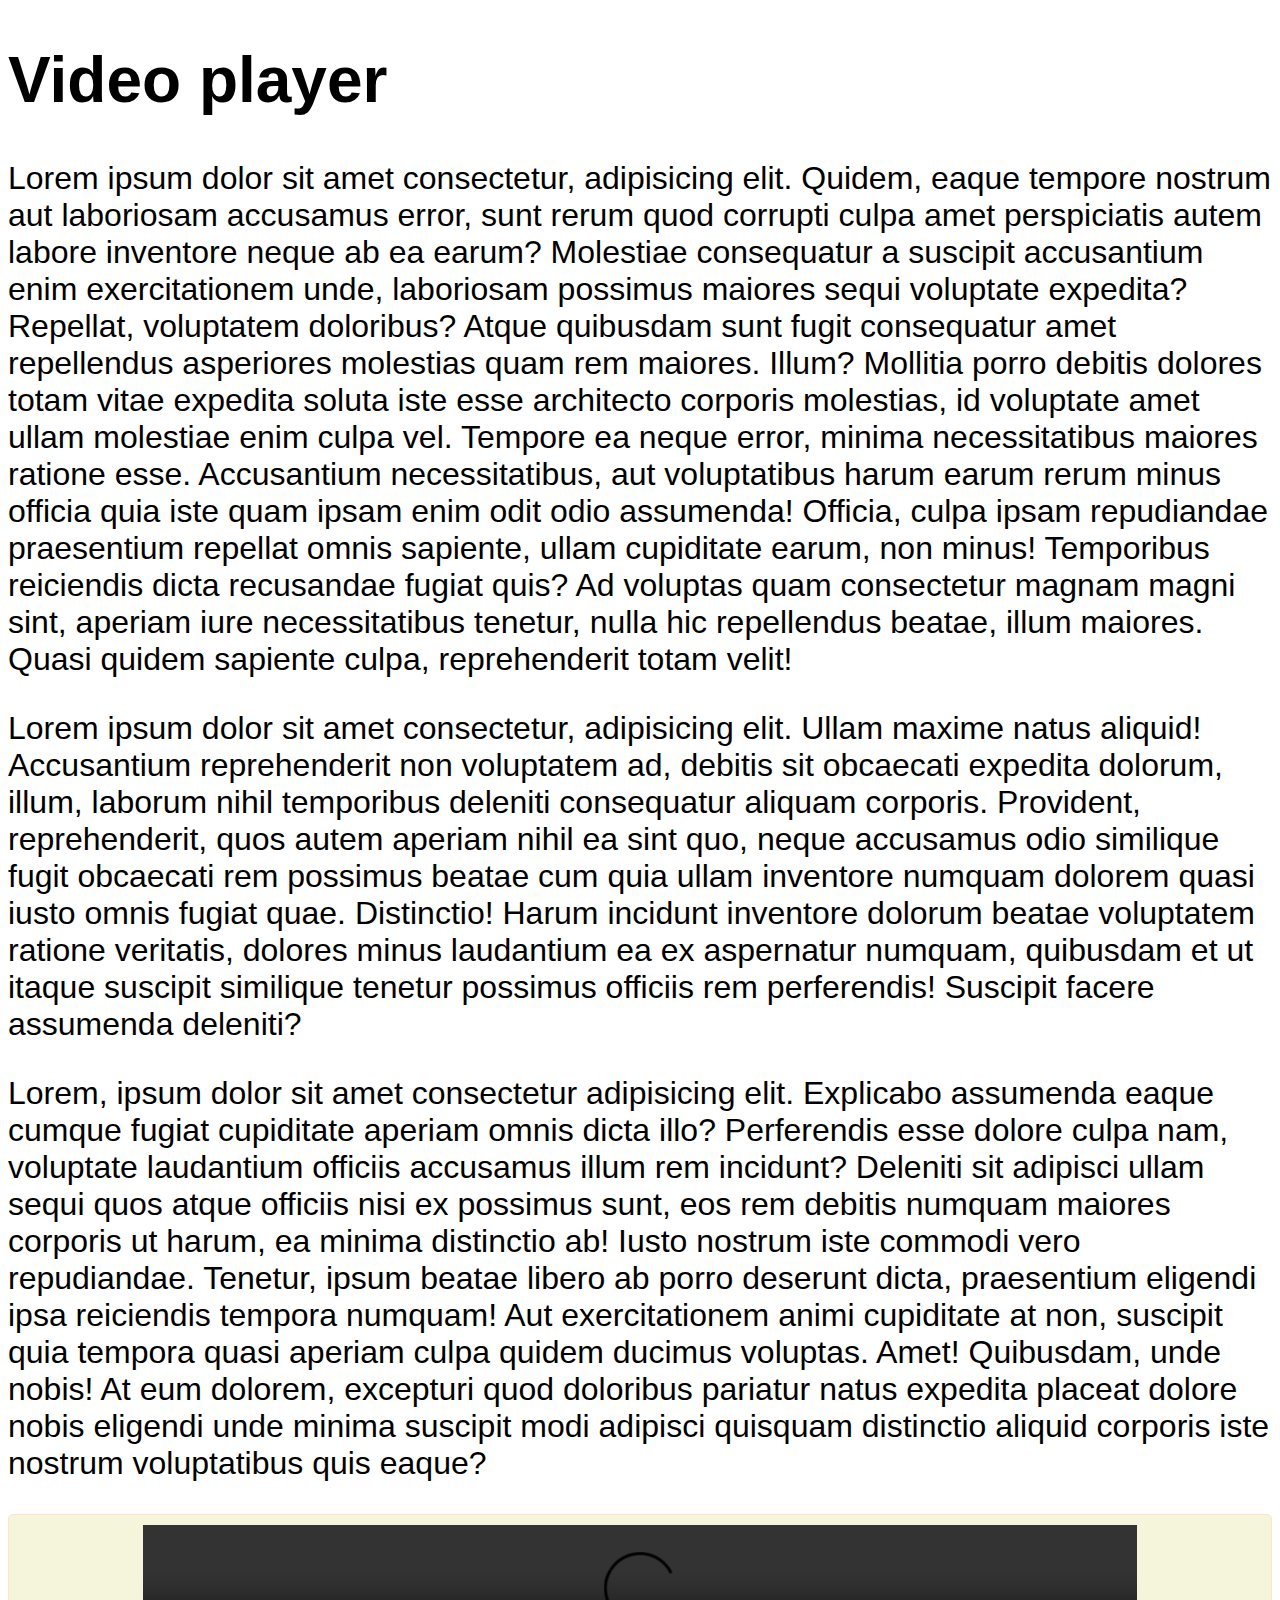
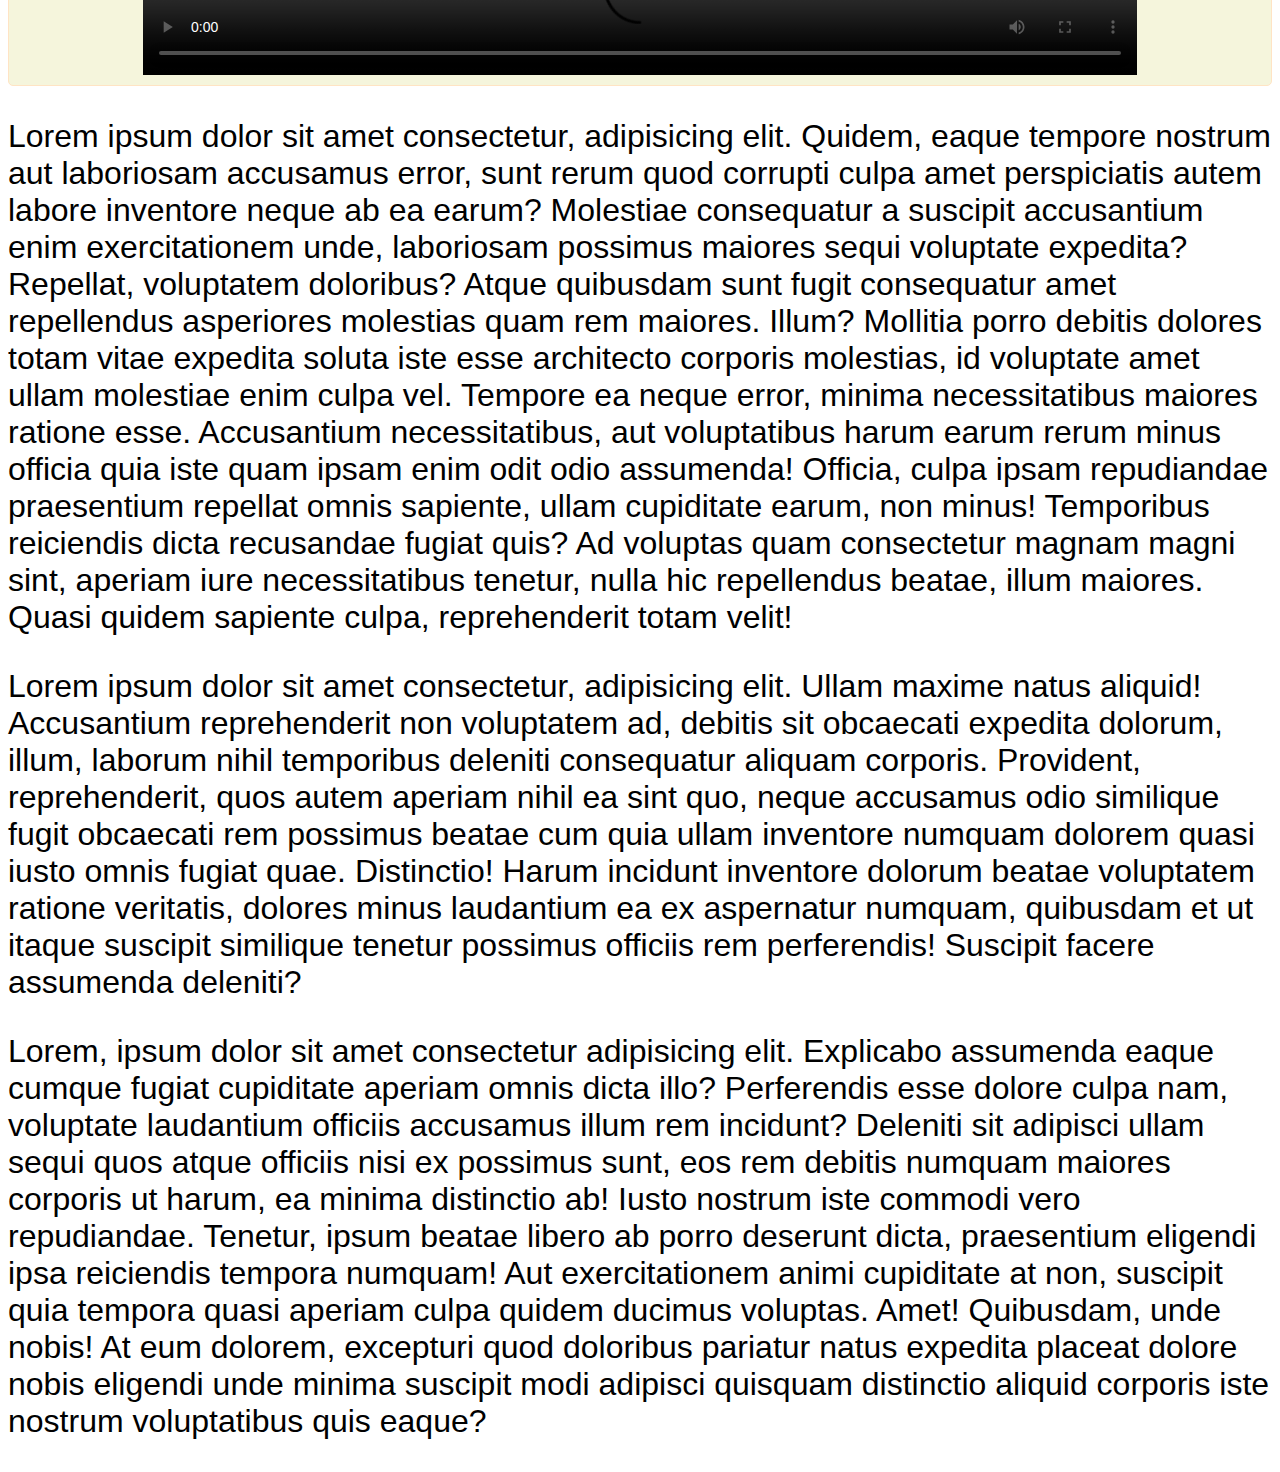
<file: 1-video-player/index.html>
<!DOCTYPE html>
<html lang="en">
  <head>
    <meta charset="UTF-8" />
    <meta name="viewport" content="width=device-width, initial-scale=1.0" />
    <title>Video player</title>
    <link rel="stylesheet" href="index.css" />
  </head>
  <body>
    <h1>Video player</h1>
    <p>
      Lorem ipsum dolor sit amet consectetur, adipisicing elit. Quidem, eaque
      tempore nostrum aut laboriosam accusamus error, sunt rerum quod corrupti
      culpa amet perspiciatis autem labore inventore neque ab ea earum?
      Molestiae consequatur a suscipit accusantium enim exercitationem unde,
      laboriosam possimus maiores sequi voluptate expedita? Repellat, voluptatem
      doloribus? Atque quibusdam sunt fugit consequatur amet repellendus
      asperiores molestias quam rem maiores. Illum? Mollitia porro debitis
      dolores totam vitae expedita soluta iste esse architecto corporis
      molestias, id voluptate amet ullam molestiae enim culpa vel. Tempore ea
      neque error, minima necessitatibus maiores ratione esse. Accusantium
      necessitatibus, aut voluptatibus harum earum rerum minus officia quia iste
      quam ipsam enim odit odio assumenda! Officia, culpa ipsam repudiandae
      praesentium repellat omnis sapiente, ullam cupiditate earum, non minus!
      Temporibus reiciendis dicta recusandae fugiat quis? Ad voluptas quam
      consectetur magnam magni sint, aperiam iure necessitatibus tenetur, nulla
      hic repellendus beatae, illum maiores. Quasi quidem sapiente culpa,
      reprehenderit totam velit!
    </p>
    <p>
      Lorem ipsum dolor sit amet consectetur, adipisicing elit. Ullam maxime
      natus aliquid! Accusantium reprehenderit non voluptatem ad, debitis sit
      obcaecati expedita dolorum, illum, laborum nihil temporibus deleniti
      consequatur aliquam corporis. Provident, reprehenderit, quos autem aperiam
      nihil ea sint quo, neque accusamus odio similique fugit obcaecati rem
      possimus beatae cum quia ullam inventore numquam dolorem quasi iusto omnis
      fugiat quae. Distinctio! Harum incidunt inventore dolorum beatae
      voluptatem ratione veritatis, dolores minus laudantium ea ex aspernatur
      numquam, quibusdam et ut itaque suscipit similique tenetur possimus
      officiis rem perferendis! Suscipit facere assumenda deleniti?
    </p>
    <p>
      Lorem, ipsum dolor sit amet consectetur adipisicing elit. Explicabo
      assumenda eaque cumque fugiat cupiditate aperiam omnis dicta illo?
      Perferendis esse dolore culpa nam, voluptate laudantium officiis accusamus
      illum rem incidunt? Deleniti sit adipisci ullam sequi quos atque officiis
      nisi ex possimus sunt, eos rem debitis numquam maiores corporis ut harum,
      ea minima distinctio ab! Iusto nostrum iste commodi vero repudiandae.
      Tenetur, ipsum beatae libero ab porro deserunt dicta, praesentium eligendi
      ipsa reiciendis tempora numquam! Aut exercitationem animi cupiditate at
      non, suscipit quia tempora quasi aperiam culpa quidem ducimus voluptas.
      Amet! Quibusdam, unde nobis! At eum dolorem, excepturi quod doloribus
      pariatur natus expedita placeat dolore nobis eligendi unde minima suscipit
      modi adipisci quisquam distinctio aliquid corporis iste nostrum
      voluptatibus quis eaque?
    </p>
    <div class="video-placeholder">
      <div class="video-container">
        <video controls loop>
          <source
            src="https://interactive-examples.mdn.mozilla.net/media/cc0-videos/flower.webm"
            type="video/webm"
          />
          <source
            src="https://interactive-examples.mdn.mozilla.net/media/cc0-videos/flower.mp4"
            type="video/mp4"
          />
        </video>
      </div>
    </div>
    <p>
      Lorem ipsum dolor sit amet consectetur, adipisicing elit. Quidem, eaque
      tempore nostrum aut laboriosam accusamus error, sunt rerum quod corrupti
      culpa amet perspiciatis autem labore inventore neque ab ea earum?
      Molestiae consequatur a suscipit accusantium enim exercitationem unde,
      laboriosam possimus maiores sequi voluptate expedita? Repellat, voluptatem
      doloribus? Atque quibusdam sunt fugit consequatur amet repellendus
      asperiores molestias quam rem maiores. Illum? Mollitia porro debitis
      dolores totam vitae expedita soluta iste esse architecto corporis
      molestias, id voluptate amet ullam molestiae enim culpa vel. Tempore ea
      neque error, minima necessitatibus maiores ratione esse. Accusantium
      necessitatibus, aut voluptatibus harum earum rerum minus officia quia iste
      quam ipsam enim odit odio assumenda! Officia, culpa ipsam repudiandae
      praesentium repellat omnis sapiente, ullam cupiditate earum, non minus!
      Temporibus reiciendis dicta recusandae fugiat quis? Ad voluptas quam
      consectetur magnam magni sint, aperiam iure necessitatibus tenetur, nulla
      hic repellendus beatae, illum maiores. Quasi quidem sapiente culpa,
      reprehenderit totam velit!
    </p>
    <p>
      Lorem ipsum dolor sit amet consectetur, adipisicing elit. Ullam maxime
      natus aliquid! Accusantium reprehenderit non voluptatem ad, debitis sit
      obcaecati expedita dolorum, illum, laborum nihil temporibus deleniti
      consequatur aliquam corporis. Provident, reprehenderit, quos autem aperiam
      nihil ea sint quo, neque accusamus odio similique fugit obcaecati rem
      possimus beatae cum quia ullam inventore numquam dolorem quasi iusto omnis
      fugiat quae. Distinctio! Harum incidunt inventore dolorum beatae
      voluptatem ratione veritatis, dolores minus laudantium ea ex aspernatur
      numquam, quibusdam et ut itaque suscipit similique tenetur possimus
      officiis rem perferendis! Suscipit facere assumenda deleniti?
    </p>
    <p>
      Lorem, ipsum dolor sit amet consectetur adipisicing elit. Explicabo
      assumenda eaque cumque fugiat cupiditate aperiam omnis dicta illo?
      Perferendis esse dolore culpa nam, voluptate laudantium officiis accusamus
      illum rem incidunt? Deleniti sit adipisci ullam sequi quos atque officiis
      nisi ex possimus sunt, eos rem debitis numquam maiores corporis ut harum,
      ea minima distinctio ab! Iusto nostrum iste commodi vero repudiandae.
      Tenetur, ipsum beatae libero ab porro deserunt dicta, praesentium eligendi
      ipsa reiciendis tempora numquam! Aut exercitationem animi cupiditate at
      non, suscipit quia tempora quasi aperiam culpa quidem ducimus voluptas.
      Amet! Quibusdam, unde nobis! At eum dolorem, excepturi quod doloribus
      pariatur natus expedita placeat dolore nobis eligendi unde minima suscipit
      modi adipisci quisquam distinctio aliquid corporis iste nostrum
      voluptatibus quis eaque?
    </p>

    <script src="index.js"></script>
  </body>
</html>
</file>
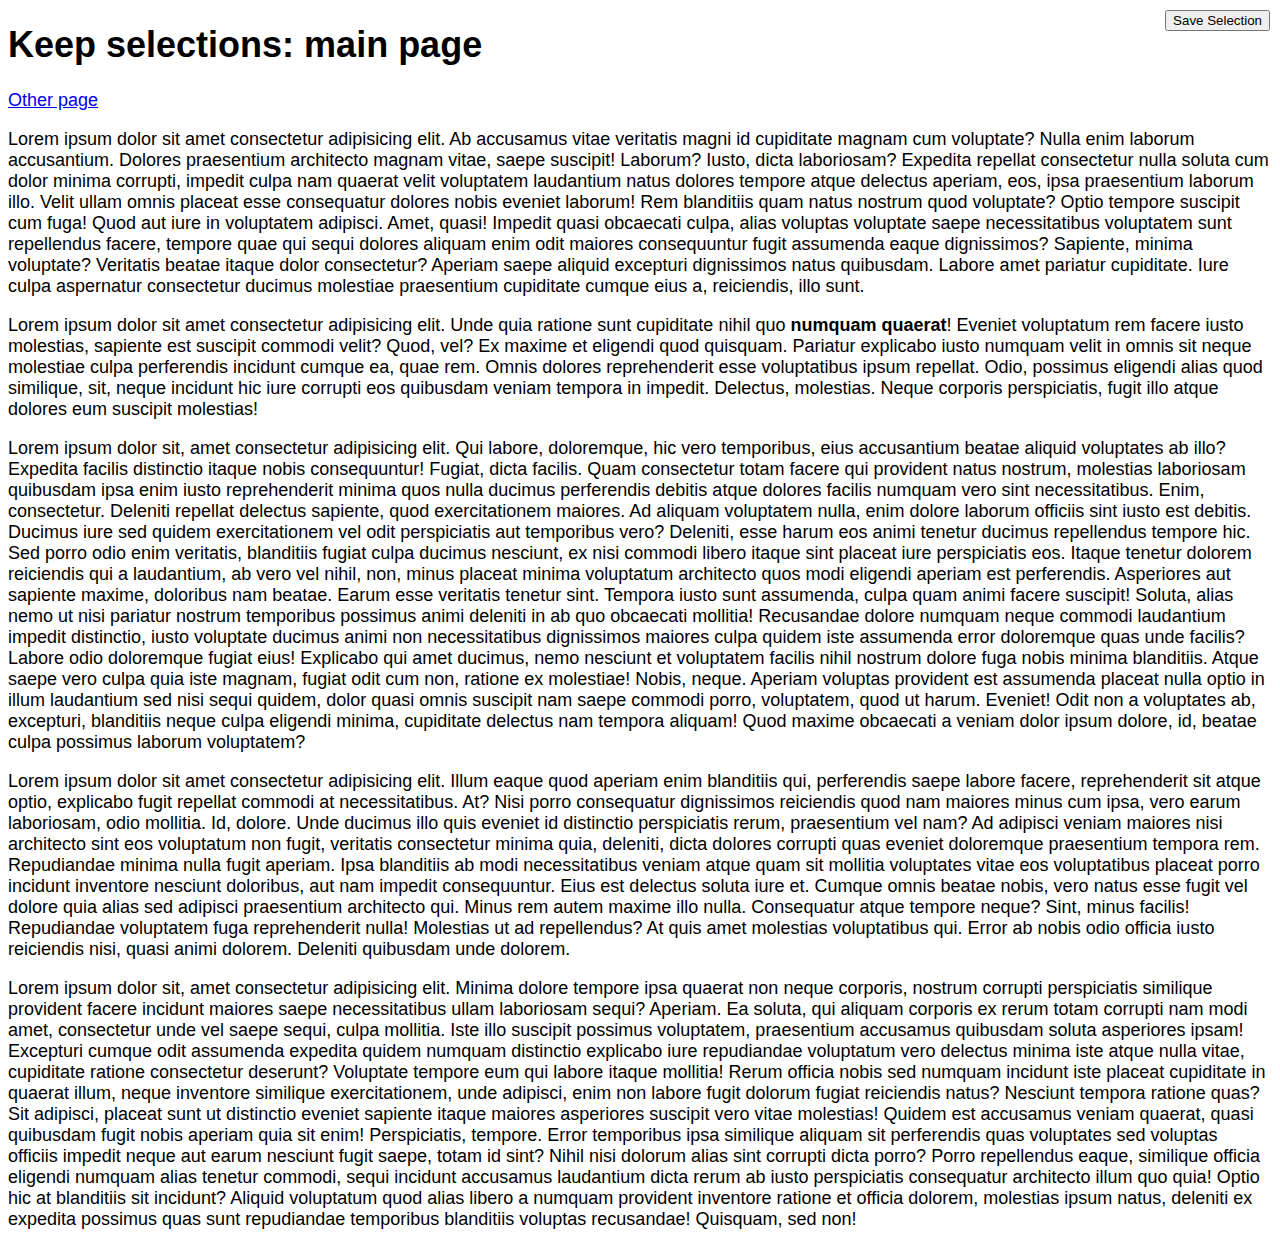
<file: 2-keep-selections/index.html>
<!DOCTYPE html>
<html lang="en">
  <head>
    <meta charset="UTF-8" />
    <meta name="viewport" content="width=device-width, initial-scale=1.0" />
    <title>Document</title>
    <link rel="stylesheet" href="index.css" />
  </head>
  <body>
    <h1>Keep selections: main page</h1>
    <p>
      <a href="other.html">Other page</a>
    </p>
    <p>
      Lorem ipsum dolor sit amet consectetur adipisicing elit. Ab accusamus
      vitae veritatis magni id cupiditate magnam cum voluptate? Nulla enim
      laborum accusantium. Dolores praesentium architecto magnam vitae, saepe
      suscipit! Laborum? Iusto, dicta laboriosam? Expedita repellat consectetur
      nulla soluta cum dolor minima corrupti, impedit culpa nam quaerat velit
      voluptatem laudantium natus dolores tempore atque delectus aperiam, eos,
      ipsa praesentium laborum illo. Velit ullam omnis placeat esse consequatur
      dolores nobis eveniet laborum! Rem blanditiis quam natus nostrum quod
      voluptate? Optio tempore suscipit cum fuga! Quod aut iure in voluptatem
      adipisci. Amet, quasi! Impedit quasi obcaecati culpa, alias voluptas
      voluptate saepe necessitatibus voluptatem sunt repellendus facere, tempore
      quae qui sequi dolores aliquam enim odit maiores consequuntur fugit
      assumenda eaque dignissimos? Sapiente, minima voluptate? Veritatis beatae
      itaque dolor consectetur? Aperiam saepe aliquid excepturi dignissimos
      natus quibusdam. Labore amet pariatur cupiditate. Iure culpa aspernatur
      consectetur ducimus molestiae praesentium cupiditate cumque eius a,
      reiciendis, illo sunt.
    </p>
    <p>
      Lorem ipsum dolor sit amet consectetur adipisicing elit. Unde quia ratione
      sunt cupiditate nihil quo <strong>numquam quaerat</strong>! Eveniet
      voluptatum rem facere iusto molestias, sapiente est suscipit commodi
      velit? Quod, vel? Ex maxime et eligendi quod quisquam. Pariatur explicabo
      iusto numquam velit in omnis sit neque molestiae culpa perferendis
      incidunt cumque ea, quae rem. Omnis dolores reprehenderit esse
      voluptatibus ipsum repellat. Odio, possimus eligendi alias quod similique,
      sit, neque incidunt hic iure corrupti eos quibusdam veniam tempora in
      impedit. Delectus, molestias. Neque corporis perspiciatis, fugit illo
      atque dolores eum suscipit molestias!
    </p>
    <p>
      Lorem ipsum dolor sit, amet consectetur adipisicing elit. Qui labore,
      doloremque, hic vero temporibus, eius accusantium beatae aliquid
      voluptates ab illo? Expedita facilis distinctio itaque nobis consequuntur!
      Fugiat, dicta facilis. Quam consectetur totam facere qui provident natus
      nostrum, molestias laboriosam quibusdam ipsa enim iusto reprehenderit
      minima quos nulla ducimus perferendis debitis atque dolores facilis
      numquam vero sint necessitatibus. Enim, consectetur. Deleniti repellat
      delectus sapiente, quod exercitationem maiores. Ad aliquam voluptatem
      nulla, enim dolore laborum officiis sint iusto est debitis. Ducimus iure
      sed quidem exercitationem vel odit perspiciatis aut temporibus vero?
      Deleniti, esse harum eos animi tenetur ducimus repellendus tempore hic.
      Sed porro odio enim veritatis, blanditiis fugiat culpa ducimus nesciunt,
      ex nisi commodi libero itaque sint placeat iure perspiciatis eos. Itaque
      tenetur dolorem reiciendis qui a laudantium, ab vero vel nihil, non, minus
      placeat minima voluptatum architecto quos modi eligendi aperiam est
      perferendis. Asperiores aut sapiente maxime, doloribus nam beatae. Earum
      esse veritatis tenetur sint. Tempora iusto sunt assumenda, culpa quam
      animi facere suscipit! Soluta, alias nemo ut nisi pariatur nostrum
      temporibus possimus animi deleniti in ab quo obcaecati mollitia!
      Recusandae dolore numquam neque commodi laudantium impedit distinctio,
      iusto voluptate ducimus animi non necessitatibus dignissimos maiores culpa
      quidem iste assumenda error doloremque quas unde facilis? Labore odio
      doloremque fugiat eius! Explicabo qui amet ducimus, nemo nesciunt et
      voluptatem facilis nihil nostrum dolore fuga nobis minima blanditiis.
      Atque saepe vero culpa quia iste magnam, fugiat odit cum non, ratione ex
      molestiae! Nobis, neque. Aperiam voluptas provident est assumenda placeat
      nulla optio in illum laudantium sed nisi sequi quidem, dolor quasi omnis
      suscipit nam saepe commodi porro, voluptatem, quod ut harum. Eveniet! Odit
      non a voluptates ab, excepturi, blanditiis neque culpa eligendi minima,
      cupiditate delectus nam tempora aliquam! Quod maxime obcaecati a veniam
      dolor ipsum dolore, id, beatae culpa possimus laborum voluptatem?
    </p>
    <p>
      Lorem ipsum dolor sit amet consectetur adipisicing elit. Illum eaque quod
      aperiam enim blanditiis qui, perferendis saepe labore facere,
      reprehenderit sit atque optio, explicabo fugit repellat commodi at
      necessitatibus. At? Nisi porro consequatur dignissimos reiciendis quod nam
      maiores minus cum ipsa, vero earum laboriosam, odio mollitia. Id, dolore.
      Unde ducimus illo quis eveniet id distinctio perspiciatis rerum,
      praesentium vel nam? Ad adipisci veniam maiores nisi architecto sint eos
      voluptatum non fugit, veritatis consectetur minima quia, deleniti, dicta
      dolores corrupti quas eveniet doloremque praesentium tempora rem.
      Repudiandae minima nulla fugit aperiam. Ipsa blanditiis ab modi
      necessitatibus veniam atque quam sit mollitia voluptates vitae eos
      voluptatibus placeat porro incidunt inventore nesciunt doloribus, aut nam
      impedit consequuntur. Eius est delectus soluta iure et. Cumque omnis
      beatae nobis, vero natus esse fugit vel dolore quia alias sed adipisci
      praesentium architecto qui. Minus rem autem maxime illo nulla. Consequatur
      atque tempore neque? Sint, minus facilis! Repudiandae voluptatem fuga
      reprehenderit nulla! Molestias ut ad repellendus? At quis amet molestias
      voluptatibus qui. Error ab nobis odio officia iusto reiciendis nisi, quasi
      animi dolorem. Deleniti quibusdam unde dolorem.
    </p>
    <p>
      Lorem ipsum dolor sit, amet consectetur adipisicing elit. Minima dolore
      tempore ipsa quaerat non neque corporis, nostrum corrupti perspiciatis
      similique provident facere incidunt maiores saepe necessitatibus ullam
      laboriosam sequi? Aperiam. Ea soluta, qui aliquam corporis ex rerum totam
      corrupti nam modi amet, consectetur unde vel saepe sequi, culpa mollitia.
      Iste illo suscipit possimus voluptatem, praesentium accusamus quibusdam
      soluta asperiores ipsam! Excepturi cumque odit assumenda expedita quidem
      numquam distinctio explicabo iure repudiandae voluptatum vero delectus
      minima iste atque nulla vitae, cupiditate ratione consectetur deserunt?
      Voluptate tempore eum qui labore itaque mollitia! Rerum officia nobis sed
      numquam incidunt iste placeat cupiditate in quaerat illum, neque inventore
      similique exercitationem, unde adipisci, enim non labore fugit dolorum
      fugiat reiciendis natus? Nesciunt tempora ratione quas? Sit adipisci,
      placeat sunt ut distinctio eveniet sapiente itaque maiores asperiores
      suscipit vero vitae molestias! Quidem est accusamus veniam quaerat, quasi
      quibusdam fugit nobis aperiam quia sit enim! Perspiciatis, tempore. Error
      temporibus ipsa similique aliquam sit perferendis quas voluptates sed
      voluptas officiis impedit neque aut earum nesciunt fugit saepe, totam id
      sint? Nihil nisi dolorum alias sint corrupti dicta porro? Porro
      repellendus eaque, similique officia eligendi numquam alias tenetur
      commodi, sequi incidunt accusamus laudantium dicta rerum ab iusto
      perspiciatis consequatur architecto illum quo quia! Optio hic at
      blanditiis sit incidunt? Aliquid voluptatum quod alias libero a numquam
      provident inventore ratione et officia dolorem, molestias ipsum natus,
      deleniti ex expedita possimus quas sunt repudiandae temporibus blanditiis
      voluptas recusandae! Quisquam, sed non!
    </p>

    <script src="unique-selector.js"></script>
    <script src="index.js"></script>
  </body>
</html>
</file>
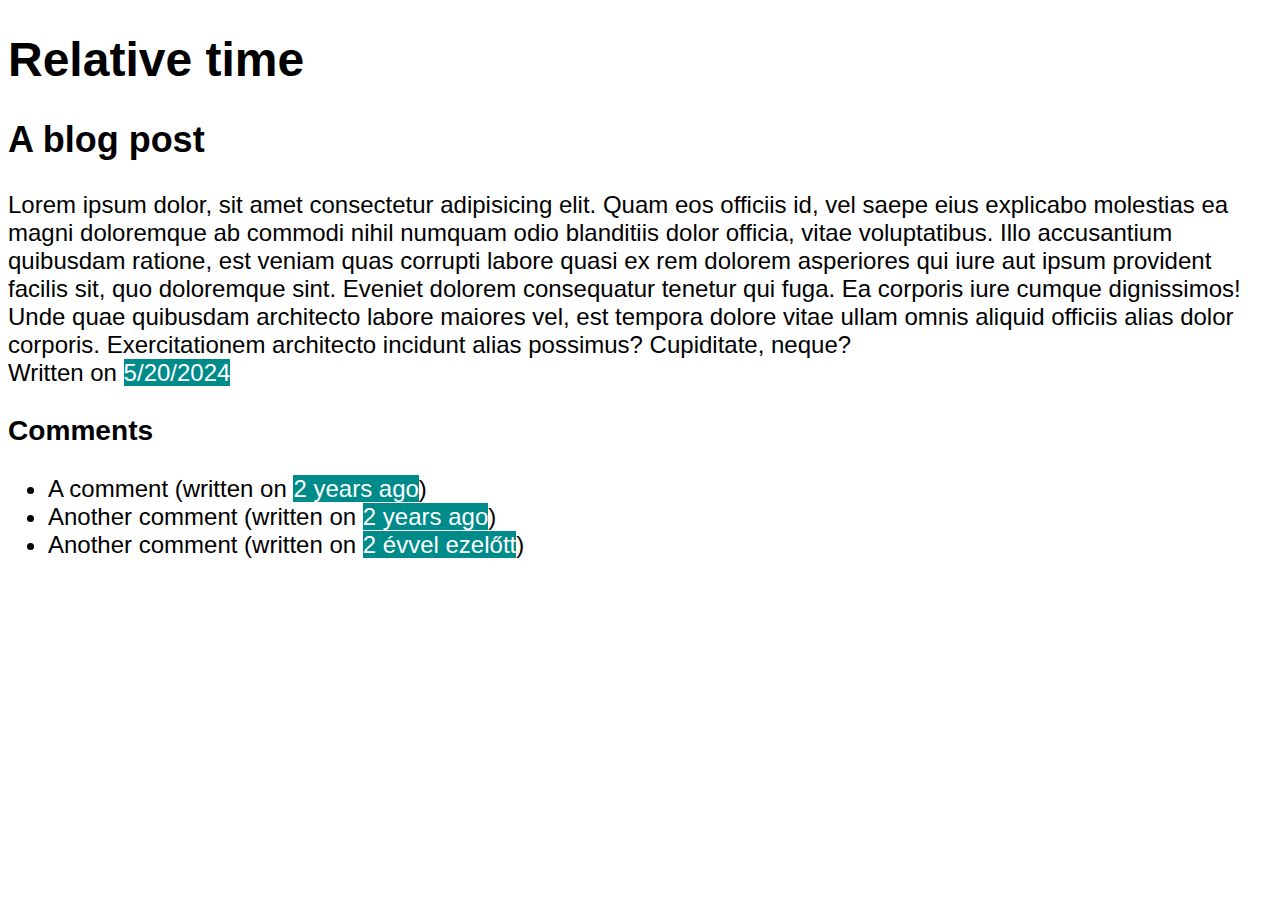
<file: 3-relative-time/index.html>
<!DOCTYPE html>
<html lang="en">
  <head>
    <meta charset="UTF-8" />
    <meta name="viewport" content="width=device-width, initial-scale=1.0" />
    <title>Document</title>
    <link rel="stylesheet" href="index.css" />
  </head>
  <body>
    <h1>Relative time</h1>
    <section>
      <h2>A blog post</h2>
      <p>
        Lorem ipsum dolor, sit amet consectetur adipisicing elit. Quam eos
        officiis id, vel saepe eius explicabo molestias ea magni doloremque ab
        commodi nihil numquam odio blanditiis dolor officia, vitae voluptatibus.
        Illo accusantium quibusdam ratione, est veniam quas corrupti labore
        quasi ex rem dolorem asperiores qui iure aut ipsum provident facilis
        sit, quo doloremque sint. Eveniet dolorem consequatur tenetur qui fuga.
        Ea corporis iure cumque dignissimos! Unde quae quibusdam architecto
        labore maiores vel, est tempora dolore vitae ullam omnis aliquid
        officiis alias dolor corporis. Exercitationem architecto incidunt alias
        possimus? Cupiditate, neque?
        <br />
        Written on
        <time
          datetime="2024-05-20T14:34:00.000Z"
          format="absolute"
          is="relative-time"
        >
          20 May 2024
        </time>
      </p>
      <h3>Comments</h3>
      <ul>
        <li>
          A comment (written on
          <time
            datetime="2024-05-20T20:00:00.000Z"
            format="relative"
            is="relative-time"
          >
            20 May 2024 </time
          >)
        </li>
        <li>
          Another comment (written on
          <time
            datetime="2024-05-22T10:00:00.000Z"
            format="relative"
            is="relative-time"
          >
            22 May 2024 </time
          >)
        </li>
        <li lang="hu">
          Another comment (written on
          <time
            datetime="2024-05-23T08:11:00.000Z"
            format="relative"
            is="relative-time"
          >
            23 May 2024 </time
          >)
        </li>
      </ul>
    </section>

    <script src="index.js"></script>
  </body>
</html>
</file>
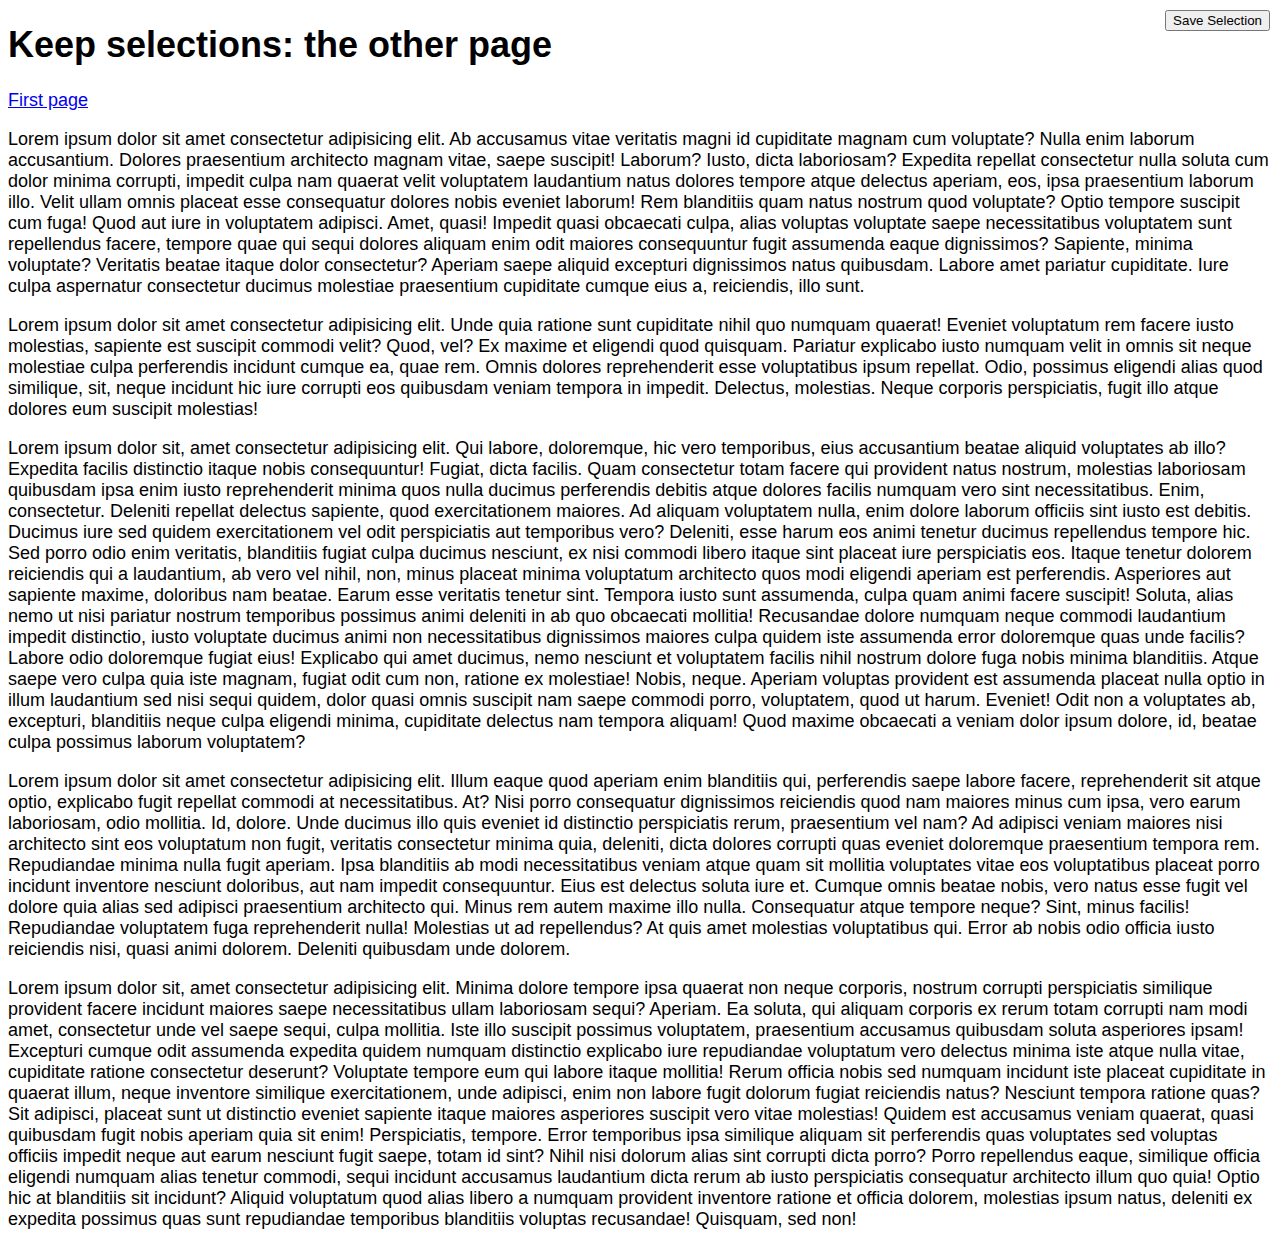
<file: 2-keep-selections/other.html>
<!DOCTYPE html>
<html lang="en">
  <head>
    <meta charset="UTF-8" />
    <meta name="viewport" content="width=device-width, initial-scale=1.0" />
    <title>Document</title>
    <link rel="stylesheet" href="index.css" />
  </head>
  <body>
    <h1>Keep selections: the other page</h1>
    <p>
      <a href="index.html">First page</a>
    </p>
    <p>
      Lorem ipsum dolor sit amet consectetur adipisicing elit. Ab accusamus
      vitae veritatis magni id cupiditate magnam cum voluptate? Nulla enim
      laborum accusantium. Dolores praesentium architecto magnam vitae, saepe
      suscipit! Laborum? Iusto, dicta laboriosam? Expedita repellat consectetur
      nulla soluta cum dolor minima corrupti, impedit culpa nam quaerat velit
      voluptatem laudantium natus dolores tempore atque delectus aperiam, eos,
      ipsa praesentium laborum illo. Velit ullam omnis placeat esse consequatur
      dolores nobis eveniet laborum! Rem blanditiis quam natus nostrum quod
      voluptate? Optio tempore suscipit cum fuga! Quod aut iure in voluptatem
      adipisci. Amet, quasi! Impedit quasi obcaecati culpa, alias voluptas
      voluptate saepe necessitatibus voluptatem sunt repellendus facere, tempore
      quae qui sequi dolores aliquam enim odit maiores consequuntur fugit
      assumenda eaque dignissimos? Sapiente, minima voluptate? Veritatis beatae
      itaque dolor consectetur? Aperiam saepe aliquid excepturi dignissimos
      natus quibusdam. Labore amet pariatur cupiditate. Iure culpa aspernatur
      consectetur ducimus molestiae praesentium cupiditate cumque eius a,
      reiciendis, illo sunt.
    </p>
    <p>
      Lorem ipsum dolor sit amet consectetur adipisicing elit. Unde quia ratione
      sunt cupiditate nihil quo numquam quaerat! Eveniet voluptatum rem facere
      iusto molestias, sapiente est suscipit commodi velit? Quod, vel? Ex maxime
      et eligendi quod quisquam. Pariatur explicabo iusto numquam velit in omnis
      sit neque molestiae culpa perferendis incidunt cumque ea, quae rem. Omnis
      dolores reprehenderit esse voluptatibus ipsum repellat. Odio, possimus
      eligendi alias quod similique, sit, neque incidunt hic iure corrupti eos
      quibusdam veniam tempora in impedit. Delectus, molestias. Neque corporis
      perspiciatis, fugit illo atque dolores eum suscipit molestias!
    </p>
    <p>
      Lorem ipsum dolor sit, amet consectetur adipisicing elit. Qui labore,
      doloremque, hic vero temporibus, eius accusantium beatae aliquid
      voluptates ab illo? Expedita facilis distinctio itaque nobis consequuntur!
      Fugiat, dicta facilis. Quam consectetur totam facere qui provident natus
      nostrum, molestias laboriosam quibusdam ipsa enim iusto reprehenderit
      minima quos nulla ducimus perferendis debitis atque dolores facilis
      numquam vero sint necessitatibus. Enim, consectetur. Deleniti repellat
      delectus sapiente, quod exercitationem maiores. Ad aliquam voluptatem
      nulla, enim dolore laborum officiis sint iusto est debitis. Ducimus iure
      sed quidem exercitationem vel odit perspiciatis aut temporibus vero?
      Deleniti, esse harum eos animi tenetur ducimus repellendus tempore hic.
      Sed porro odio enim veritatis, blanditiis fugiat culpa ducimus nesciunt,
      ex nisi commodi libero itaque sint placeat iure perspiciatis eos. Itaque
      tenetur dolorem reiciendis qui a laudantium, ab vero vel nihil, non, minus
      placeat minima voluptatum architecto quos modi eligendi aperiam est
      perferendis. Asperiores aut sapiente maxime, doloribus nam beatae. Earum
      esse veritatis tenetur sint. Tempora iusto sunt assumenda, culpa quam
      animi facere suscipit! Soluta, alias nemo ut nisi pariatur nostrum
      temporibus possimus animi deleniti in ab quo obcaecati mollitia!
      Recusandae dolore numquam neque commodi laudantium impedit distinctio,
      iusto voluptate ducimus animi non necessitatibus dignissimos maiores culpa
      quidem iste assumenda error doloremque quas unde facilis? Labore odio
      doloremque fugiat eius! Explicabo qui amet ducimus, nemo nesciunt et
      voluptatem facilis nihil nostrum dolore fuga nobis minima blanditiis.
      Atque saepe vero culpa quia iste magnam, fugiat odit cum non, ratione ex
      molestiae! Nobis, neque. Aperiam voluptas provident est assumenda placeat
      nulla optio in illum laudantium sed nisi sequi quidem, dolor quasi omnis
      suscipit nam saepe commodi porro, voluptatem, quod ut harum. Eveniet! Odit
      non a voluptates ab, excepturi, blanditiis neque culpa eligendi minima,
      cupiditate delectus nam tempora aliquam! Quod maxime obcaecati a veniam
      dolor ipsum dolore, id, beatae culpa possimus laborum voluptatem?
    </p>
    <p>
      Lorem ipsum dolor sit amet consectetur adipisicing elit. Illum eaque quod
      aperiam enim blanditiis qui, perferendis saepe labore facere,
      reprehenderit sit atque optio, explicabo fugit repellat commodi at
      necessitatibus. At? Nisi porro consequatur dignissimos reiciendis quod nam
      maiores minus cum ipsa, vero earum laboriosam, odio mollitia. Id, dolore.
      Unde ducimus illo quis eveniet id distinctio perspiciatis rerum,
      praesentium vel nam? Ad adipisci veniam maiores nisi architecto sint eos
      voluptatum non fugit, veritatis consectetur minima quia, deleniti, dicta
      dolores corrupti quas eveniet doloremque praesentium tempora rem.
      Repudiandae minima nulla fugit aperiam. Ipsa blanditiis ab modi
      necessitatibus veniam atque quam sit mollitia voluptates vitae eos
      voluptatibus placeat porro incidunt inventore nesciunt doloribus, aut nam
      impedit consequuntur. Eius est delectus soluta iure et. Cumque omnis
      beatae nobis, vero natus esse fugit vel dolore quia alias sed adipisci
      praesentium architecto qui. Minus rem autem maxime illo nulla. Consequatur
      atque tempore neque? Sint, minus facilis! Repudiandae voluptatem fuga
      reprehenderit nulla! Molestias ut ad repellendus? At quis amet molestias
      voluptatibus qui. Error ab nobis odio officia iusto reiciendis nisi, quasi
      animi dolorem. Deleniti quibusdam unde dolorem.
    </p>
    <p>
      Lorem ipsum dolor sit, amet consectetur adipisicing elit. Minima dolore
      tempore ipsa quaerat non neque corporis, nostrum corrupti perspiciatis
      similique provident facere incidunt maiores saepe necessitatibus ullam
      laboriosam sequi? Aperiam. Ea soluta, qui aliquam corporis ex rerum totam
      corrupti nam modi amet, consectetur unde vel saepe sequi, culpa mollitia.
      Iste illo suscipit possimus voluptatem, praesentium accusamus quibusdam
      soluta asperiores ipsam! Excepturi cumque odit assumenda expedita quidem
      numquam distinctio explicabo iure repudiandae voluptatum vero delectus
      minima iste atque nulla vitae, cupiditate ratione consectetur deserunt?
      Voluptate tempore eum qui labore itaque mollitia! Rerum officia nobis sed
      numquam incidunt iste placeat cupiditate in quaerat illum, neque inventore
      similique exercitationem, unde adipisci, enim non labore fugit dolorum
      fugiat reiciendis natus? Nesciunt tempora ratione quas? Sit adipisci,
      placeat sunt ut distinctio eveniet sapiente itaque maiores asperiores
      suscipit vero vitae molestias! Quidem est accusamus veniam quaerat, quasi
      quibusdam fugit nobis aperiam quia sit enim! Perspiciatis, tempore. Error
      temporibus ipsa similique aliquam sit perferendis quas voluptates sed
      voluptas officiis impedit neque aut earum nesciunt fugit saepe, totam id
      sint? Nihil nisi dolorum alias sint corrupti dicta porro? Porro
      repellendus eaque, similique officia eligendi numquam alias tenetur
      commodi, sequi incidunt accusamus laudantium dicta rerum ab iusto
      perspiciatis consequatur architecto illum quo quia! Optio hic at
      blanditiis sit incidunt? Aliquid voluptatum quod alias libero a numquam
      provident inventore ratione et officia dolorem, molestias ipsum natus,
      deleniti ex expedita possimus quas sunt repudiandae temporibus blanditiis
      voluptas recusandae! Quisquam, sed non!
    </p>

    <script src="unique-selector.js"></script>
    <script src="index.js"></script>
  </body>
</html>
</file>
<file: 1-video-player/index.css>
body {
  font-family: Arial, sans-serif;
  font-size: xx-large;
}
.video-container {
  display: flex;
  justify-content: center;
  border: 1px solid bisque;
  border-radius: 5px;
  padding: 10px;
  background-color: beige;
  & video {
    width: 80%;
  }
}

.video-container.fixed {
  border: 1px solid gray;
  position: fixed;
  bottom: 10px;
  right: 10px;
  padding: 0;
  overflow: none;
}
.video-container.fixed video {
  width: 300px;
}
.video-container.fixed::after {
  content: "x";
  position: absolute;
  top: 0px;
  right: 0px;
  background-color: rgba(255, 255, 255, 0.4);
  color: white;
}
</file>
<file: 2-keep-selections/index.css>
body {
  font-family: Arial, sans-serif;
  font-size: large;
}
body.error ::selection {
  background-color: #ff000050;
}
.save-selection {
  position: fixed;
  top: 10px;
  right: 10px;
}
</file>
<file: 3-relative-time/index.css>
body {
  font-family: Arial, sans-serif;
  font-size: x-large;
}
time {
  font-size: 1em;
  color: white;
  background-color: darkcyan;
}
</file>
